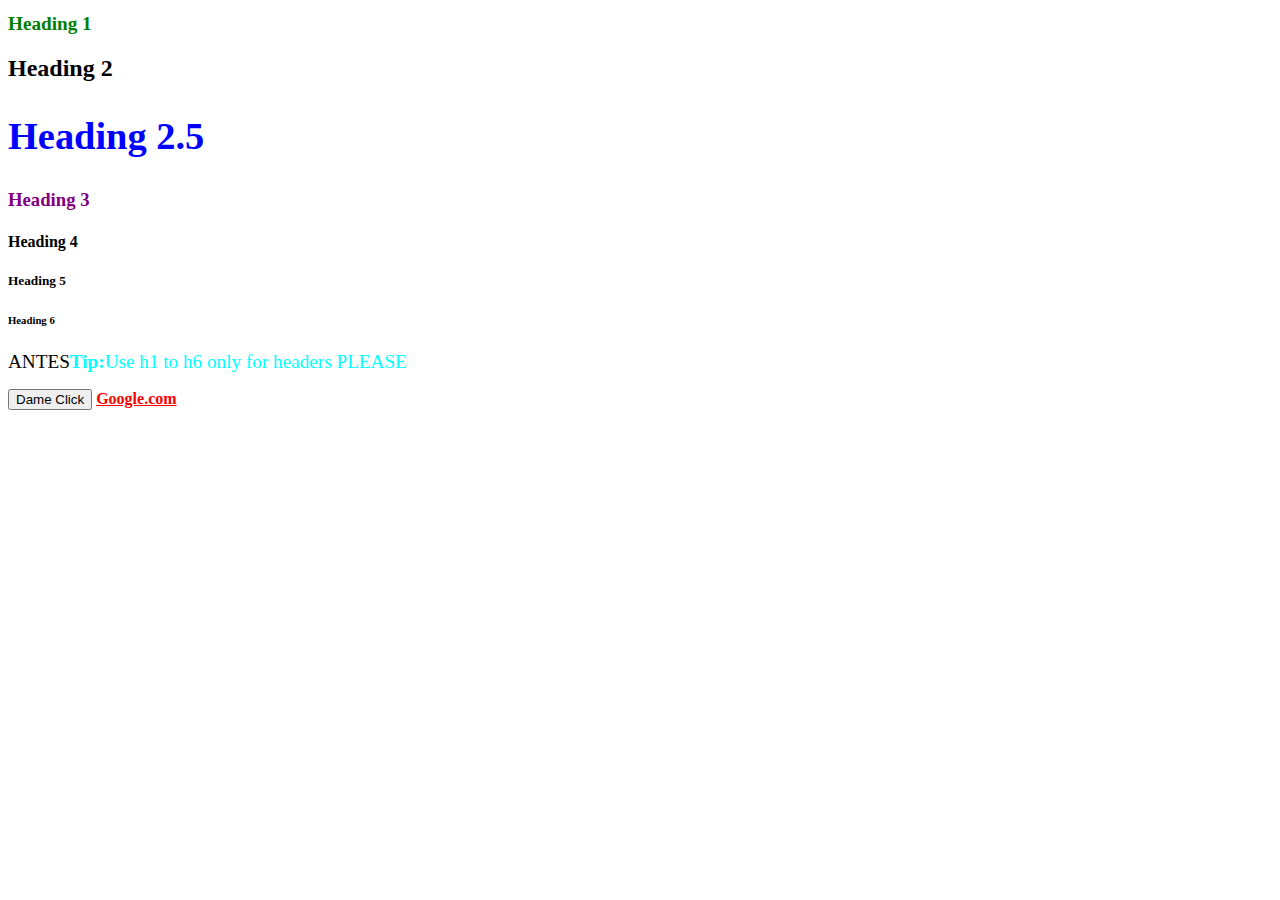
<file: index.html>
<!DOCTYPE html>
<html>
    <head>
        <title>Hola mundo</title>
        <link rel= "stylesheet" href="index.css"/>
    </head>
   <!--<style>
        p{
            color:blue
        }
    </style>
    -->
    <body>
        <h1 class="colorRojo">Heading 1</h1>
        <h2>Heading 2</h2>
        <h2 id="azul">Heading 2.5</h2>
        <h3>Heading 3</h3>
        <h4>Heading 4</h4>
        <h5>Heading 5</h5>
        <h6>Heading 6</h6>

        <p class="colorRojo"><b>Tip:</b>Use h1 to h6 only for headers PLEASE</p>
        <button>Dame Click</button>

        <a href=https://www.google.com><b>Google.com</b></a>
    </body>
</html>
</file>
<file: index.css>
p,h3{
    color:purple;
}

h1.colorRojo{
    color:green;
    font-size: 1.5vw;
}

#azul{
    color:blue;
    font-size: 3vw;
    font-weight: bold;
}

p::first-line{
    color:cyan;
    font-size: 1.5vw;
}

p::before{
    color:black;
    content: "ANTES";
}

a:link{
    color:red;
}

a:visited{
    color:gray;
}

a:hover{
color:blue;
}

a:active{
    color:yellow;
}
</file>
